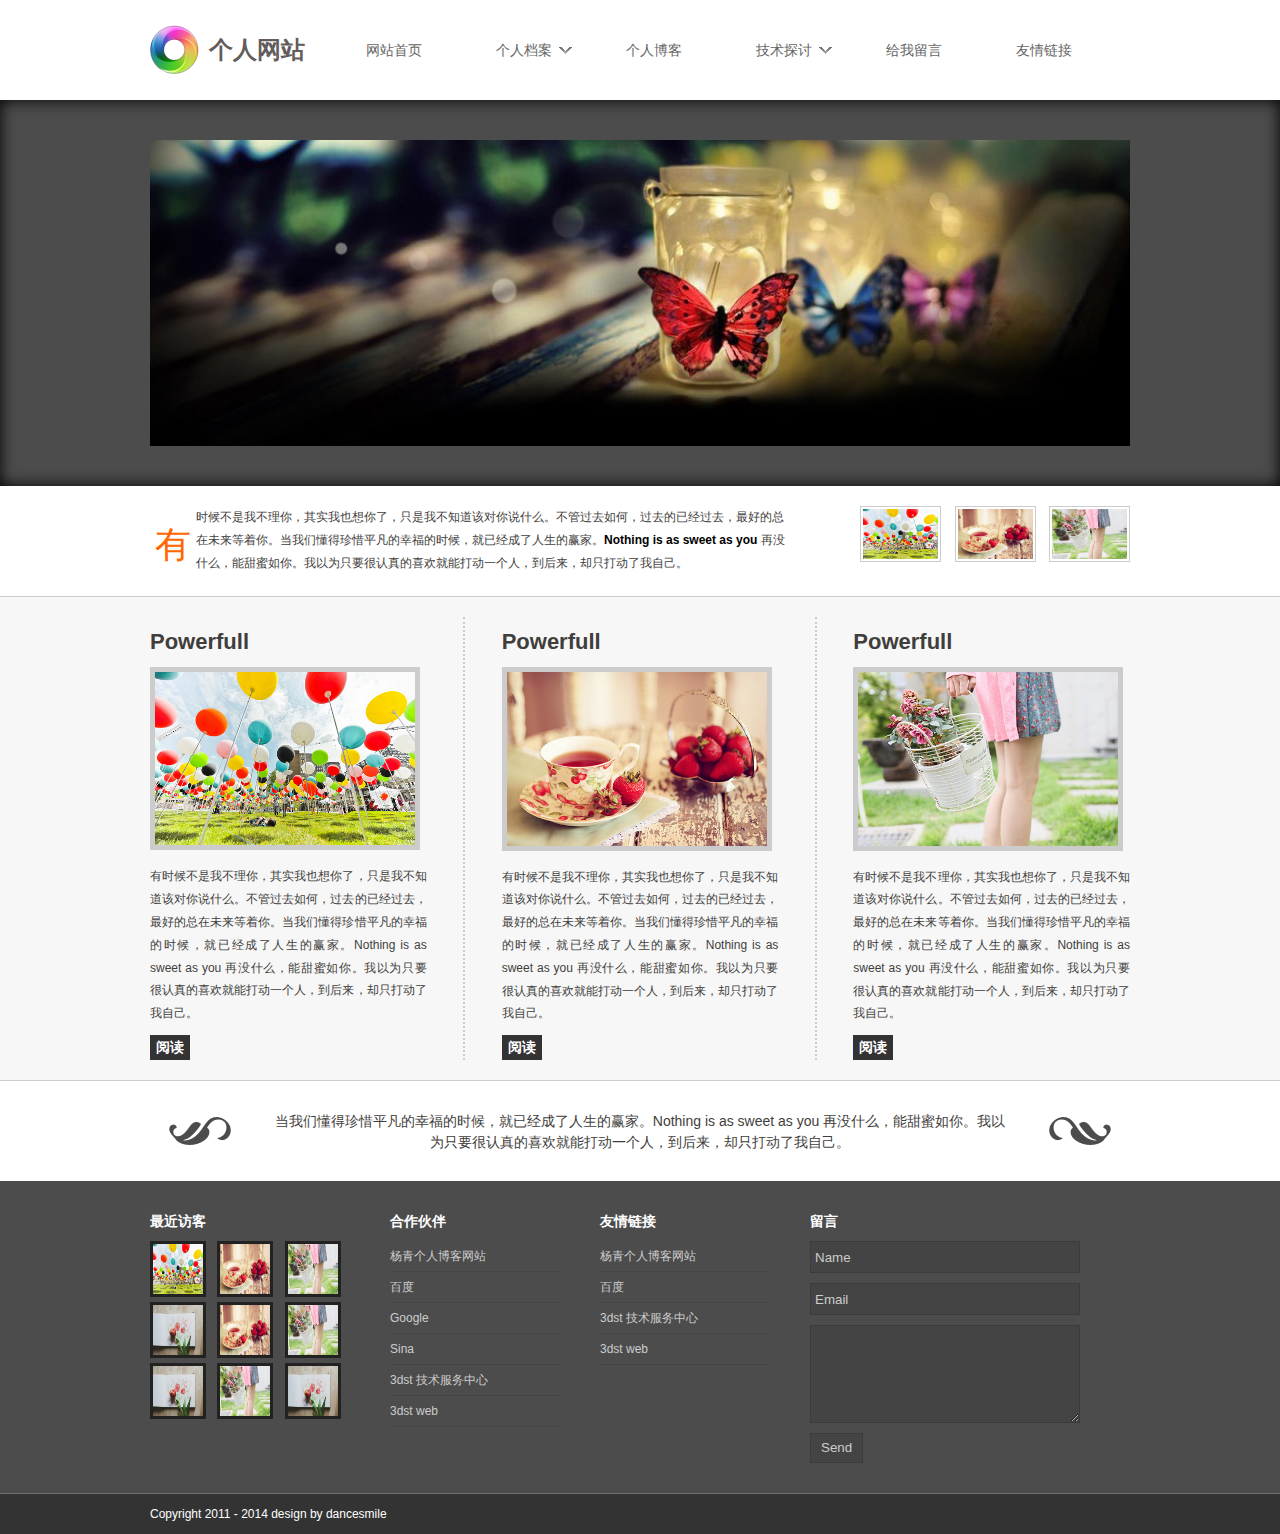
<file: 17/index.html>
<!doctype html>
<html>
<head>
<meta charset="gb2312">
<title>�����������վ_���˲���</title>
<meta name="Keywords" content="������վ�����˲���" >
<meta name="Description" content="�����࣬80��Ů����Ա����ԭ�����ͣ��ṩ��ѵĸ��˲��ʹ�̳̣����˲���div+cssԴ�������ϲ�������ѿ���ֱ�����ء�" >
<link href="css/styles.css" rel="stylesheet">
<!--[if lt IE 9]>
<script src="js/modernizr.js"></script>
<![endif]-->
<script src="js/jquery-1.4.4.min.js"></script>
<script src="js/main.js"></script>
</head>
<body>
<header>
<a href="/" id="logo"><img src="images/logo.png" alt=""/><h1>������վ</h1></a>
 <div id="wrap-menu">                    
   <ul id="header-menu">
     <li><a href="/">��վ��ҳ</a></li>
     <li><a href="/">���˵���</a>
        <ul class="second-lvl">
           <li><a href="/">������</a></li>
           <li><a href="/">�ҵ����</a></li>
           <li><a href="/">�ҵ���Ʒ</a></li>                      
         </ul>   
      </li>
      <li><a href="/">���˲���</a></li>
      <li><a href="/">����̽��</a>
         <ul class="second-lvl">
           <li><a href="/">PHP</a></li>
           <li><a href="/">ASP</a></li>
           <li><a href="/">Div+css</a>
               <ul class="third-lvl">
                  <li><a href="/">html5</a></li>
                  <li><a href="/">css</a></li>                       
                </ul>       
            </li>
           </ul>                             
        </li>
        <li><a href="/">��������</a></li>
        <li><a href="/">��������</a></li>
    </ul>
</div>            
</header>
<div id="container">
   <div class="banner">
     <img src="images/banner1.jpg">
   </div>
</div>
<div class="motto">
 <p>��ʱ�����Ҳ����㣬��ʵ��Ҳ�����ˣ�ֻ���Ҳ�֪���ö���˵ʲô�����ܹ�ȥ��Σ���ȥ���Ѿ���ȥ����õ�����δ�������㡣�����Ƕ�����ϧƽ�����Ҹ���ʱ�򣬾��Ѿ�����������Ӯ�ҡ�<b>Nothing is as sweet as you</b> ��ûʲô�����������㡣����ΪֻҪ�������ϲ�����ܴ�һ���ˣ���������ȴֻ�������Լ���</p>
  <ul class="inbar">
    <li><img src="images/01.jpg"></li>
    <li><img src="images/02.jpg"></li>
    <li><img src="images/03.jpg"></li>
  </ul>
</div>
<div id="container2">
 <ul class="template">
    <section>
     <h2>Powerfull</h2>
     <img src="images/01.jpg">
     <p>
��ʱ�����Ҳ����㣬��ʵ��Ҳ�����ˣ�ֻ���Ҳ�֪���ö���˵ʲô�����ܹ�ȥ��Σ���ȥ���Ѿ���ȥ����õ�����δ�������㡣�����Ƕ�����ϧƽ�����Ҹ���ʱ�򣬾��Ѿ�����������Ӯ�ҡ�Nothing is as sweet as you ��ûʲô�����������㡣����ΪֻҪ�������ϲ�����ܴ�һ���ˣ���������ȴֻ�������Լ���
     </p>
     <h4><a href="/"><b>�Ķ�</b><span>����>></span></a></h4>
    </section>
     <section>
     <h2>Powerfull</h2>
     <img src="images/02.jpg">
     <p>
��ʱ�����Ҳ����㣬��ʵ��Ҳ�����ˣ�ֻ���Ҳ�֪���ö���˵ʲô�����ܹ�ȥ��Σ���ȥ���Ѿ���ȥ����õ�����δ�������㡣�����Ƕ�����ϧƽ�����Ҹ���ʱ�򣬾��Ѿ�����������Ӯ�ҡ�Nothing is as sweet as you ��ûʲô�����������㡣����ΪֻҪ�������ϲ�����ܴ�һ���ˣ���������ȴֻ�������Լ���
     </p>
     <h4><a href="/"><b>�Ķ�</b><span>����>></span></a></h4>
    </section>
        <section>
     <h2>Powerfull</h2>
     <img src="images/03.jpg">
     <p>
��ʱ�����Ҳ����㣬��ʵ��Ҳ�����ˣ�ֻ���Ҳ�֪���ö���˵ʲô�����ܹ�ȥ��Σ���ȥ���Ѿ���ȥ����õ�����δ�������㡣�����Ƕ�����ϧƽ�����Ҹ���ʱ�򣬾��Ѿ�����������Ӯ�ҡ�Nothing is as sweet as you ��ûʲô�����������㡣����ΪֻҪ�������ϲ�����ܴ�һ���ˣ���������ȴֻ�������Լ���
     </p>
    <h4><a href="/"><b>�Ķ�</b><span>����>></span></a></h4>
    </section>
 </ul>
</div>
<div class="idea">
 <p>
�����Ƕ�����ϧƽ�����Ҹ���ʱ�򣬾��Ѿ�����������Ӯ�ҡ�Nothing is as sweet as you ��ûʲô�����������㡣����ΪֻҪ�������ϲ�����ܴ�һ���ˣ���������ȴֻ�������Լ���
 </p>
</div>
<footer>
 <div class="footer-mid">
    <section class="visitors">
      <h2>����ÿ�</h2>
      <ul>
       <li><a href="/"><img src="images/01.jpg"></a></li>
       <li><a href="/"><img src="images/02.jpg"></a></li>
       <li><a href="/"><img src="images/03.jpg"></a></li>
       <li><a href="/"><img src="images/04.jpg"></a></li>
       <li><a href="/"><img src="images/02.jpg"></a></li>
       <li><a href="/"><img src="images/03.jpg"></a></li>
       <li><a href="/"><img src="images/04.jpg"></a></li>
       <li><a href="/"><img src="images/03.jpg"></a></li>
       <li><a href="/"><img src="images/04.jpg"></a></li>
      </ul>
    </section>
      <section class="links">
      <h2>�������</h2>
      <ul>
       <li><a href="/">������˲�����վ</a></li>
       <li><a href="/">�ٶ�</a></li>
       <li><a href="/">Google</a></li>
       <li><a href="/">Sina</a></li>
       <li><a href="/">3dst ������������</a></li>
       <li><a href="/">3dst web</a></li>
      </ul>
    </section>
     <section class="links">
      <h2>��������</h2>
      <ul>
       <li><a href="/">������˲�����վ</a></li>
       <li><a href="/">�ٶ�</a></li>
       <li><a href="/">3dst ������������</a></li>
       <li><a href="/">3dst web</a></li>
      </ul>
    </section>
    <section class="contact">
      <h2>����</h2>
      <form id="footer-form" method="post" action="">
        <input type="text" onfocus="if(this.value=='Name')this.value='';" onblur="if(this.value=='')this.value='Name';" value="Name" name="field1footer" class="footer-input" >
         <input type="text" onfocus="if(this.value=='Email')this.value='';" onblur="if(this.value=='')this.value='Email';" value="Email" class="footer-input">
         <textarea class="footer-textarea" name="field3footer" id="field3footer"></textarea>
         <input type="submit" id="submit" value="Send" name="submit">                
          </form>
    </section>
 </div>
<div id="footer-bottom"><ul><p>Copyright 2011 - 2014 design by <a href="/">dancesmile</a></p></ul></div>
</footer>
</body>
</html>
</file>
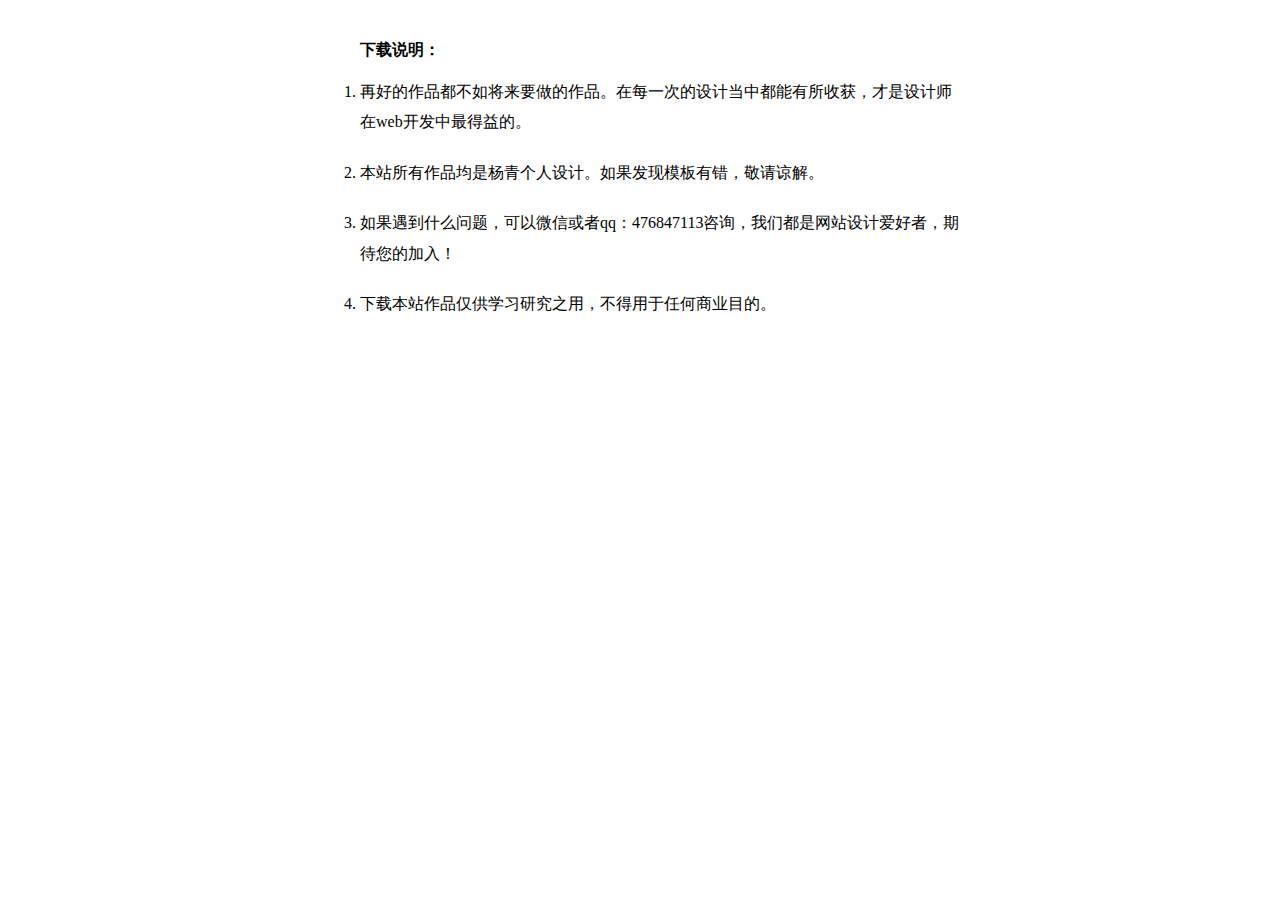
<file: 17/read.html>
<!doctype html>
<html>
<head>
<meta charset="gb2312">
<title>������˲�����վ - һ��վ��webǰ�����֮·��Ů����Ա���˲�����վ</title>
<meta name="keywords" content="������˲�����վ,���������վ�����಩��,���˲���,������վ" />
<meta name="description" content="�������ԭ�����ͣ��ṩ���˲��ͣ�������վԴ�������ϲ�������ѿ���ֱ�����ء������Ҫ��վasp���룬�뵽���԰������������..." />
<meta http-equiv="refresh" content="3;url=https://www.cax8.com">
<!--[if lt IE 9]>
<script src="js/modernizr.js"></script>
<![endif]-->
<style>
ul{width:600px;margin:40px auto 0}
ul li{ list-style-type: decimal; line-height:1.9; margin:0 0 20px 0}
</style>
</head>
<body>
<ul>
  <p><strong>����˵����</strong></p>
  <li>�ٺõ���Ʒ�����罫��Ҫ������Ʒ����ÿһ�ε���Ƶ��ж��������ջ񣬲������ʦ��web�����������ġ�</li>
  <li>��վ������Ʒ�������������ơ��������ģ���д��������½⡣</li>
  <li>�������ʲô���⣬����΢�Ż���qq��476847113��ѯ�����Ƕ�����վ��ư����ߣ��ڴ����ļ��룡</li>
  <li>���ر�վ��Ʒ����ѧϰ�о�֮�ã����������κ���ҵĿ�ġ�</li>
</ul>
</body>
</html>
</file>
<file: 17/css/styles.css>
@charset "gb2312";
/* CSS Document */
*{ margin:0; padding:0}
body{ font-family: Arial, Helvetica, sans-serif; color:#3F3E3C;  line-height: 1.5; font-size:12px}
img{ border:0}
ul {list-style: none;}
a {text-decoration:none;}	
.blank{ height:5px; overflow:hidden; width:100%; margin:auto; clear:both}
/* header */
header{width:980px;margin:0 auto;position:relative; z-index:1000; height:100px}
#logo{width:20%;height:50px;float:left;margin:25px 0 0 0;padding:0;}
#logo img{ float:left; margin-right:10px;transition:All 1s ease;-webkit-transition:All 1s ease;-moz-transition:All 1s ease;-o-transition:All 1s ease;}
#logo img:hover{transform: rotate(360deg);-webkit-transform:rotate(360deg);-moz-transform:rotate(360deg);-o-transform:rotate(360deg);-ms-transform:rotate(360deg);}
#logo h1{ line-height:50px; color:#635c5c;font-family: "Lucida Sans Unicode", "Lucida Grande", Arial, Helvetica, sans-serif; }
/* wrap-menu */
#wrap-menu{ float:right;margin:35px 0 0 0;width:80%;}
#header-menu{height:24px;float:left;}
#header-menu > li{height:24px;float:left;position:relative; width:130px}
#header-menu > li > a{float:left;margin:0 0 0 10px;font-size:14px;color:#666;padding:5px 10px 5px 10px;-moz-border-radius: 3px;	-webkit-border-radius: 3px;	border-radius:3px;text-decoration:none;}
#header-menu > li > a:hover{ background:#666;color:#fff;}
#header-menu .arrowdown > a{ background:url(../images/menu-arrow.png) no-repeat right;padding:5px 30px 4px 10px;}
#header-menu .arrowdown > a:hover{ background:#666 url(../images/menu-arrow-hover.png) no-repeat right;padding:5px 30px 4px 10px;color:#fff;}
#header-menu .active a{color:#fff;background:#666 url(../images/menu-arrow-hover.png) no-repeat right;}
/* second lvl */
#header-menu ul.second-lvl{width:150px;position:absolute;top:27px;left:10px;background:#666;color:#fff;z-index:1000;padding:20px 0 20px 0;
	-moz-border-radius-bottomleft:3px;
	-moz-border-radius-bottomright:3px;
	-moz-border-radius-topright:3px;
	-webkit-border-bottom-left-radius:3px; 
	-webkit-border-bottom-right-radius:3px;
	-webkit-border-top-right-radius:3px;
	border-bottom-left-radius:3px;
	border-bottom-right-radius:3px;
	border-top-right-radius:3px;
	display:none;
}
#header-menu ul.second-lvl li{width:150px;float:left;display:inline;position:relative;}
#header-menu ul.second-lvl a{width:130px;float:left;font-size:14px;background:#666;color:#fff;padding:6px 10px 6px 10px;text-decoration:none;}
#header-menu ul.second-lvl a:hover{background:#444;color:#fff;}
#header-menu ul.second-lvl li.arrowright > a{background:url(../images/menu-arrow-right.png) no-repeat center right;}
#header-menu ul.second-lvl li.arrowright > a:hover{background:#444 url(../images/menu-arrow-right.png) no-repeat center right;}
/* third lvl */
#header-menu ul.third-lvl{width:150px;position:absolute;top:-20px;left:150px;background:#666;color:#fff;z-index:1000;padding:20px 0 20px 0;
	-moz-border-radius-bottomleft:3px;
	-moz-border-radius-bottomright:3px;
	-moz-border-radius-topright:3px;
	-webkit-border-bottom-left-radius:3px; 
	-webkit-border-bottom-right-radius:3px;
	-webkit-border-top-right-radius:3px;
	border-bottom-left-radius:3px;
	border-bottom-right-radius:3px;
	border-top-right-radius:3px;
	display:none;	
}
#header-menu ul.third-lvl li{width:150px;float:left;display:inline;}
#header-menu ul.third-lvl a{width:130px;float:left;font-size:14px;background:#666;color:#fff;padding:6px 10px 6px 10px;text-decoration:none;}
#header-menu ul.third-lvl a:hover{background:#444;color:#fff;}
/* container */
#container{ background:#4C4C4C;-moz-box-shadow:inset 0px 0px 16px #000000;-webkit-box-shadow:inset 0px 0px 16px #000000;box-shadow:inset 0px 0px 16px #000000;}
.banner{ width:980px; margin:auto; padding:40px 0; }
.banner img{ display:block; width:980px; margin:auto}

.motto{ width:980px; margin:20px auto;overflow:hidden; height:70px}
.motto p{ float:left; width:640px;line-height:1.9; }
.motto p:first-letter { font-size:36px; float:left; color:#f60; padding:5px; font-family:"����";}
.motto p b{ color:#000}
.inbar{ float:right; width:300px; text-align:right}
.inbar li{ display:inline}
.inbar li img{ height:50px; border:#ccc 1px solid; padding:2px; margin-left:10px}
.inbar li img:hover{ opacity:0.5}
/* �������� */
#container2{ background:#F7F7F7; overflow:hidden; border:#ccc 1px solid; border-left:0; border-right:0; padding:20px 0}
.template{ -moz-column-count: 3;-moz-column-gap: 75px;-moz-column-rule: 2px dotted #CCC;-webkit-column-count: 3;-webkit-column-gap: 75px;-webkit-column-rule: 2px dotted #CCC;
	column-count: 3;column-gap: 75px;column-rule: 2px dotted #CCC;-moz-hyphens: auto;-webkit-hyphens: auto;margin: 0 auto;width: 980px;}
.template section h2{ font-size:22px; line-height:50px}
.template section p{ padding:10px 0; line-height:1.9; text-align:justify; text-justify:inter-ideograph;}
.template section img{ width:260px; border:#CCC 5px solid;}
.template h4 a:after,h4 a:before {font-size: 14px; position: relative;}
.template h4 a b,h4 a span {-webkit-transition: all 300ms; -moz-transition: all 300ms; -o-transition: all 300ms; transition: all 300ms; display: inline-block; font-size: 14px;}
.template h4 a span { opacity: 0;color:#fff;  background:#333; padding:2px 4px 2px 0}
.template h4 a b {color:#fff; background:#333; padding:2px 6px}
.template h4 a:hover span { opacity: 1;}
.template h4 a:hover b,h4 a:hover span {letter-spacing:0; text-decoration:none;}
/* �౳��ͼƬ */
.idea{ width:980px; margin:30px auto; text-align:center; background:url(../images/qleft.png) no-repeat left top, url(../images/qright.png) no-repeat right top ;}
.idea p{ height:40px; padding:0 120px; font-size:14px}
/* footer */
footer{ background:#4C4C4C; width:100%; }
footer section{ float:left; margin-right:40px}
footer h2{ color:#FFF; font-size:14px; line-height:40px}
.footer-mid{ width:980px;margin:auto; padding:20px 0; overflow:hidden}
.visitors{ width:200px}
.visitors ul li{ display:inline}
.visitors ul li img{ width:50px; height:50px; border:#222 3px solid; margin-right:8px}
.visitors ul li img:hover{ opacity:0.6}
.links{ width:170px}
.links ul li{border-bottom: 1px solid #444;}
.links ul li a{ color:#ccc;padding: 5px 0 5px 0; line-height:30px; width:100%}
.links ul li a:hover{color:#fff;}
.contact{ width:270px}
.footer-input,.footer-textarea{float: left;width: 264px;padding: 0px 0 0 4px;margin: 0px 0 10px 0px;background: #444;border: 1px solid #3b3b3b;color: #ccc;}
.footer-input {height: 30px;}
.footer-textarea {height: 96px;}
#submit {float: left;height: 30px;padding: 2px 10px 3px 10px;margin: 0px 0 10px 0px;background: #444;border: 1px solid #3b3b3b;color: #ccc;cursor: pointer;}
#footer-bottom {width: 100%;height: 40px;background: #333;border-top: 1px solid #727272;}
#footer-bottom ul {width: 980px;height: 40px;margin: 0 auto; line-height:40px}
#footer-bottom ul p,#footer-bottom ul p a{ color:#fff}
#footer-bottom ul p a:hover{ text-decoration:underline}
</file>
